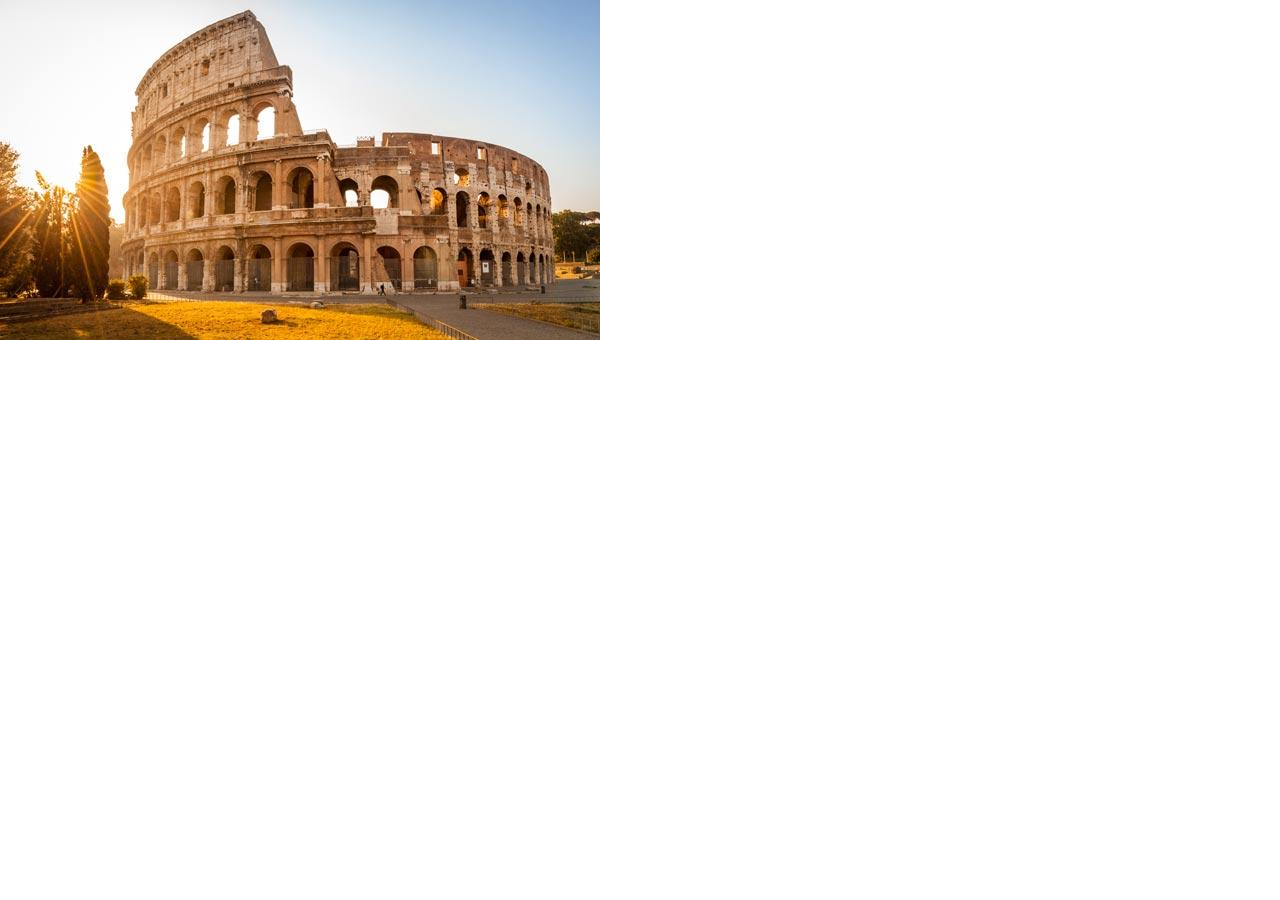
<file: animation/index.html>
<!DOCTYPE html>
<html lang="en">
<head>
    <meta charset="UTF-8">
    <meta name="viewport" content="width=device-width, initial-scale=1.0">
    <title>Document</title>
    <link rel="stylesheet" href="css/style.css">
</head>
<body>

    <!-- <div class="square"></div> -->

    <img class="animated" src="img/roma.jpg" alt="">
   
    
</body>
</html>
</file>
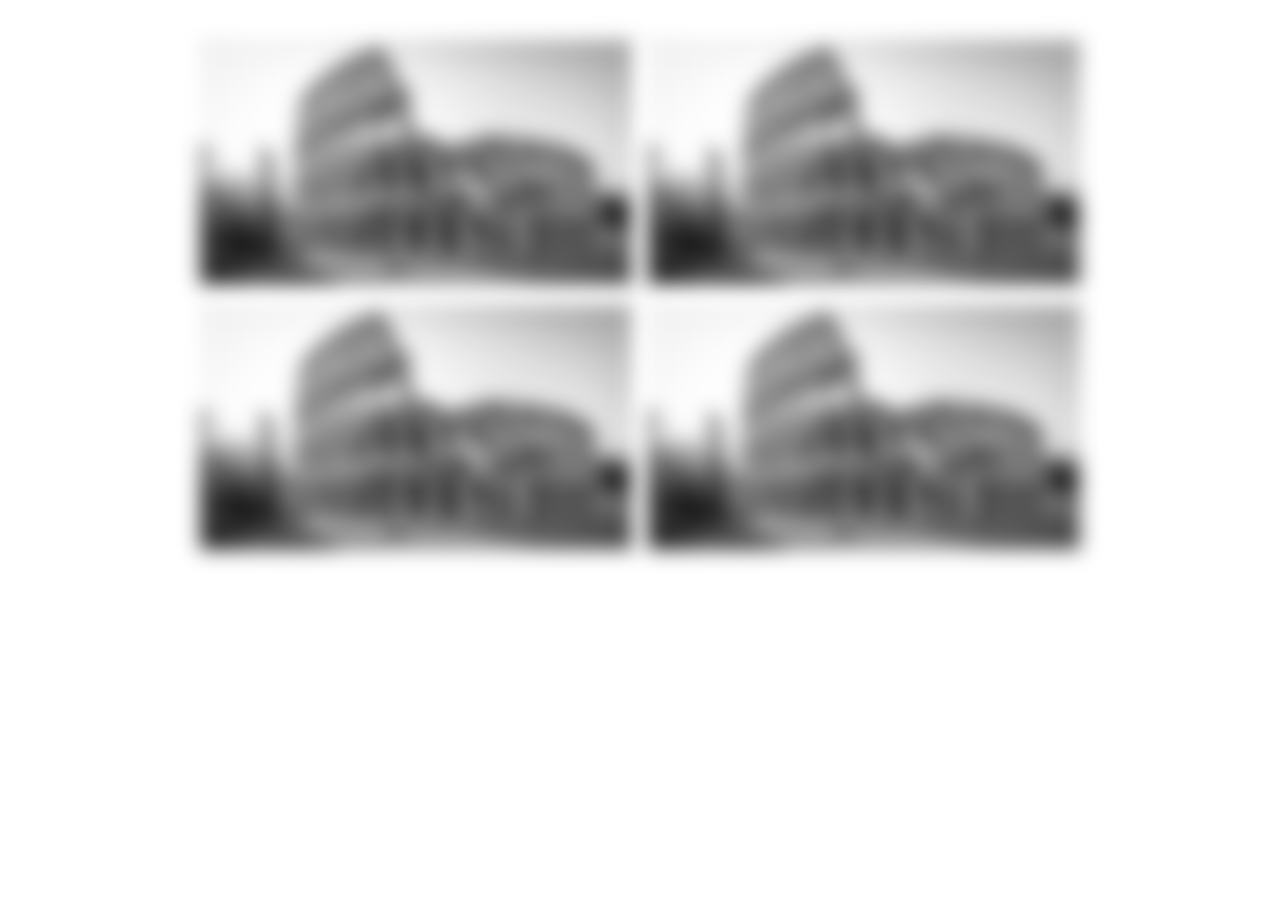
<file: filters/index.html>
<!DOCTYPE html>
<html lang="en">
<head>
    <meta charset="UTF-8">
    <meta name="viewport" content="width=device-width, initial-scale=1.0">
    <title>Document</title>
    <link rel="stylesheet" href="css/style.css">
</head>
<body>
    <!-- <img class="filter" src="img/roma.jpg" alt=""> -->

    <div class="container">
        <div class="row">
            <div class="col">
                <img src="img/roma.jpg" alt="">
            </div>
            <div class="col">
                <img src="img/roma.jpg" alt="">
            </div>
            <div class="col">
                <img src="img/roma.jpg" alt="">
            </div>
            <div class="col">
                <img src="img/roma.jpg" alt="">
            </div>
        </div>
    </div>
</body>
</html>
</file>
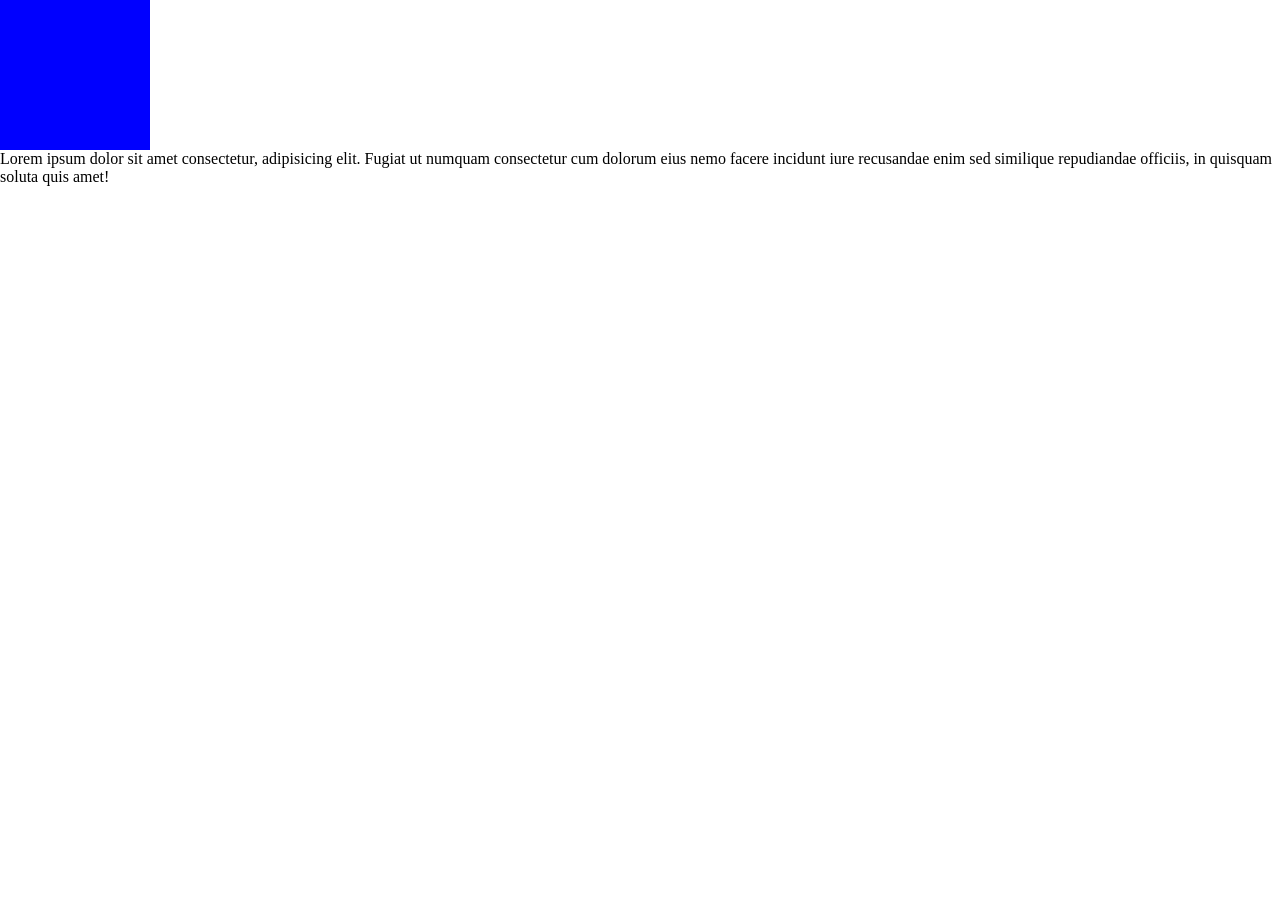
<file: transition/index.html>
<!DOCTYPE html>
<html lang="en">
<head>
    <meta charset="UTF-8">
    <meta name="viewport" content="width=device-width, initial-scale=1.0">
    <title>Document</title>
    <link rel="stylesheet" href="css/style.css">
</head>
<body>

    <div class="square"></div>
    <p>Lorem ipsum dolor sit amet consectetur, adipisicing elit. Fugiat ut numquam consectetur cum dolorum eius nemo facere incidunt iure recusandae enim sed similique repudiandae officiis, in quisquam soluta quis amet!</p>
    
</body>
</html>
</file>
<file: animation/css/style.css>
* {
  margin: 0;
  padding: 0;
  box-sizing: border-box;
}

.square {
  position: absolute;
  top: 0;
  left: 0;
  width: 150px;
  height: 150px;
  background-color: blue;
  animation: move 10s linear;
  /* animation-name: color-change;
  animation-duration: 5s;
  animation-iteration-count: infinite;
  animation-timing-function: linear;
  animation-delay: 3s; */
  /* animation: color-change 5s linear 3s infinite; */
}

.square:hover {
  /* animation: color-change 5s linear 3s infinite; */
}

.animated {
  transform: translateX(0%);
  animation: enter 5s linear;
}

/* ANIMATIONS */

@keyframes enter {
  0% {
    transform: translateX(-100%);
    animation-timing-function: ease-in;
  }
  90% {
    transform: translateX(20%);
    animation-timing-function: ease-out;
  }
  100% {
    transform: translateX(0%);
  }
}

@keyframes color-change {
  0% {
    background-color: blue;
  }

  25% {
    background-color: green;
  }

  50% {
    background-color: fuchsia;
  }

  75% {
    background-color: yellow;
  }

  100% {
    background-color: blue;
  }
}

@keyframes move {
  0% {
    top: 0;
    left: 0;
  }

  25% {
    top: 0;
    left: calc(100% - 150px);
    animation-timing-function: ease-out;

    /* left: 100%;
        transform: translateX(-100%); */
  }

  50% {
    top: calc(100% - 150px);
    left: calc(100% - 150px);
  }

  75% {
    top: calc(100% - 150px);
    left: 0;
  }

  100% {
    top: 0;
    left: 0;
  }
}
</file>
<file: filters/css/style.css>
* {
    margin: 0;
    padding: 0;
    box-sizing: border-box;
}

.filter {
    /* filter: blur(5px); */
    transition: all 1s;
    /* filter: grayscale(1); */
    /* filter: opacity(.5); */
    opacity: 0.5;
}

.filter:hover {
    filter: blur(0);
}

img {
    max-width: 100%;
}

.container {
    padding-top: 2rem;
    width: 70%;
    max-width: 1100px;
    margin: 0 auto;
}

.row {
    display: flex;
    flex-wrap: wrap;
}

.col {
    width: calc(100% / 2);
    padding: .5rem;
}

.col img {
    position: relative;
    filter: blur(10px) grayscale(1);
    transition: all .3s;
}

.col img:hover {
    filter: blur(0) grayscale(0);
    transform: scale(1.2) rotate(25deg);
    z-index: 100;
}
</file>
<file: transition/css/style.css>
* {
    margin: 0;
    padding: 0;
    box-sizing: border-box;
}

.square {
    width: 150px;
    height: 150px;
    background-color: blue;
    /* transition: background-color 1s, height 3s; */
    transition: all 2s ease-in-out;
}

.square:hover {
    background-color: green;
}

/* Click */
.square:active {
    transform: scale(2);
}
</file>
